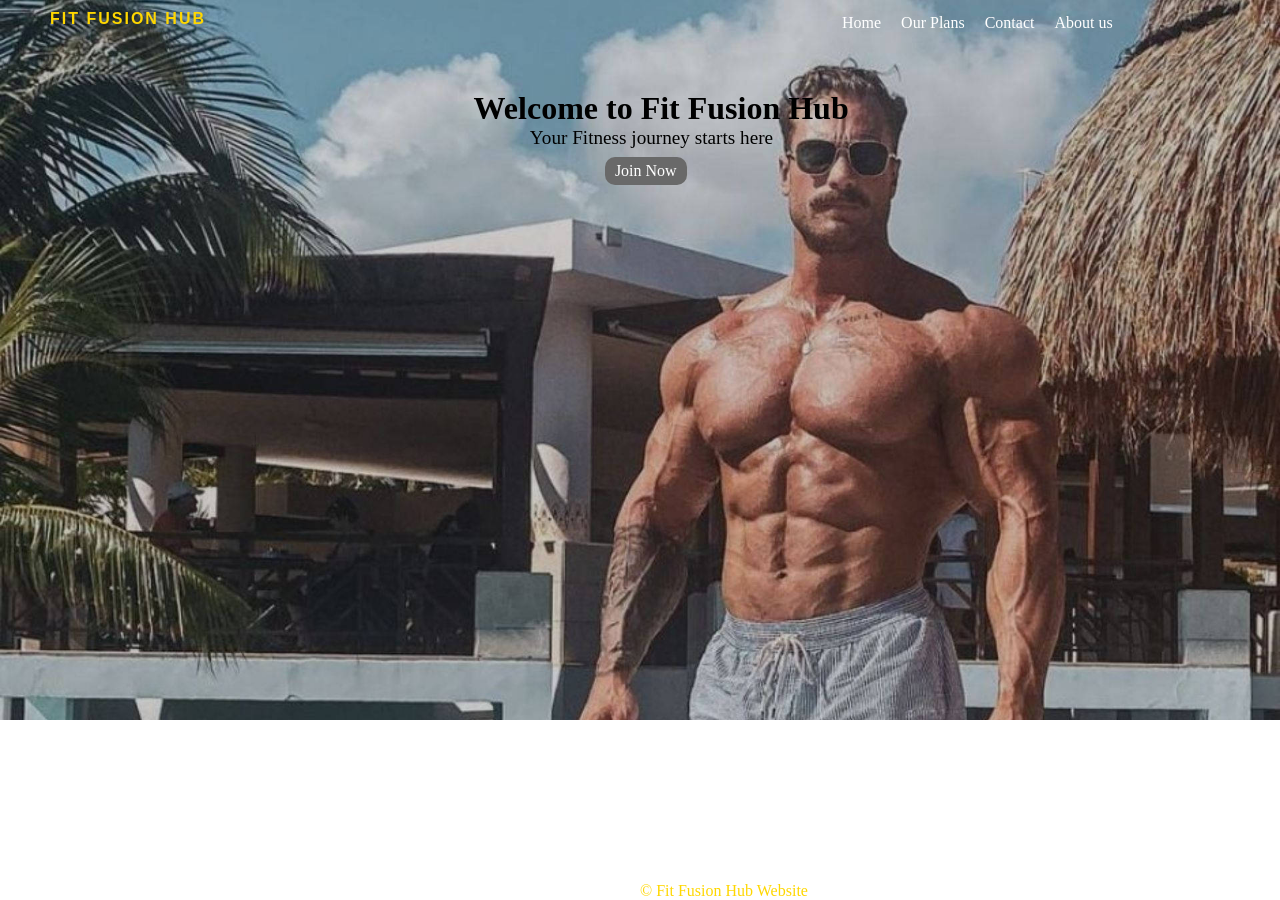
<file: AWS/index.html>
<!DOCTYPE html>
<html lang="en">
<head>
    <meta charset="UTF-8">
    <meta name="viewport" content="width=device-width, initial-scale=1.0">
    <link rel="stylesheet" href="styles.css">
    <title>Fit Fusion Hub</title>
</head>
<body>
    <header>
        <nav>
            <ul>
                <div id="logo">Fit Fusion Hub</div>
                <li><a href="index.html">Home</a></li>
                <li><a href="plans.html">Our Plans</a></li>
                <li><a href="contact.html">Contact</a></li>
                <li><a href="aboutus.html"> About us</a></li>
            </ul>
        </nav>
    </header>

    <div class="hero">
        <h1> Welcome to Fit Fusion Hub </h1>
        <p> Your Fitness journey starts here</p>
        <a href="register.html" class="cta-button"> Join Now </a>
    </div>

    <div id="text-overlay">
        Fitness is not about being better than someone else, it's about being better than you used to be.
    </div>

    <footer>
        <p>&copy; Fit Fusion Hub  Website</p>
    </footer>
</body>
</html>
</file>
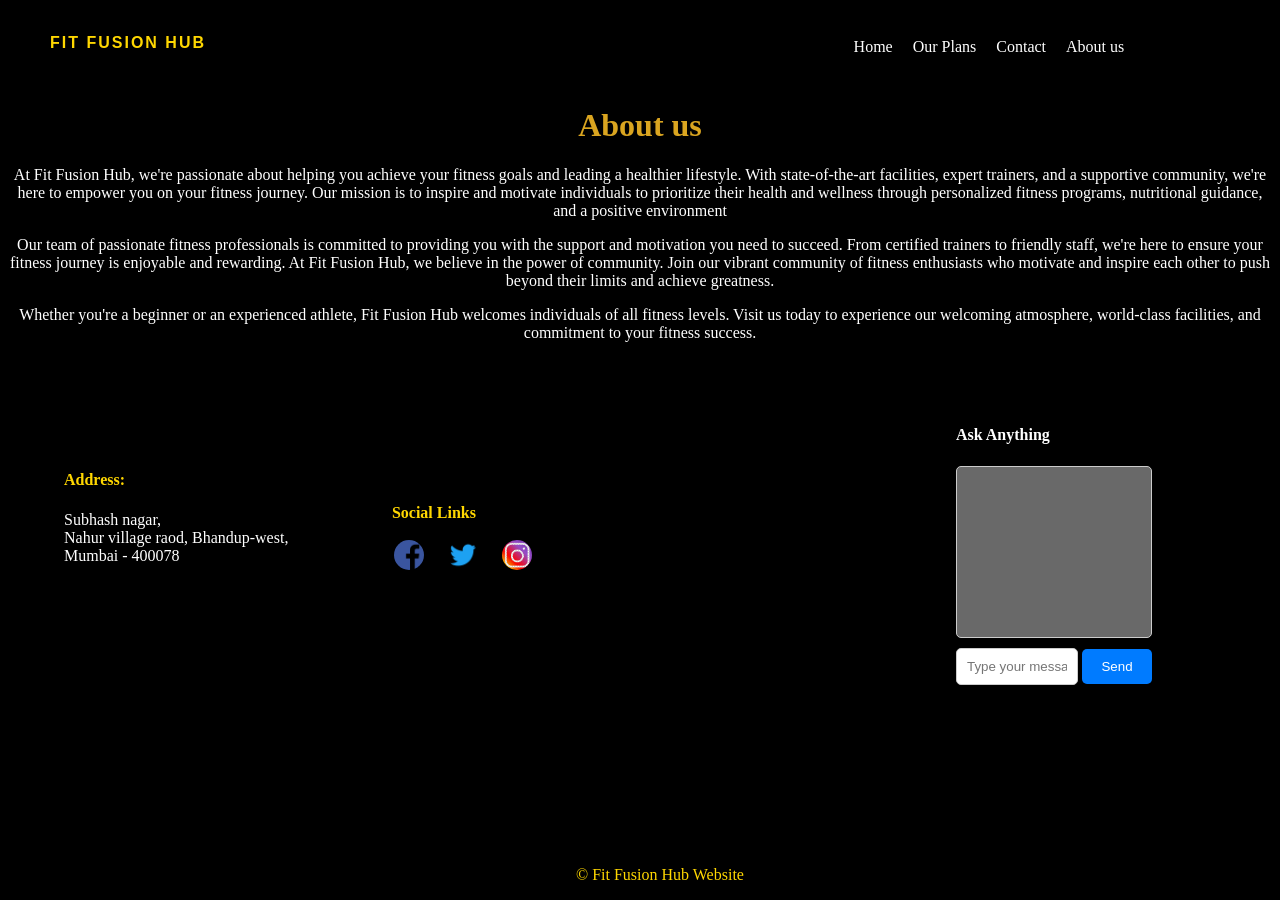
<file: AWS/aboutus.html>
<!DOCTYPE html>
<html lang="en">
<head>
    <meta charset="UTF-8">
    <meta name="viewport" content="width=device-width, initial-scale=1.0">
    <title>About</title>
</head>
<style>
 body {
    background-color: black;
    color: white;
 }  

 #logo {
        font-family: 'Arial', sans-serif;
          font-size: 1em;
          font-weight: bold;
          color: gold;
          text-transform: uppercase;
          letter-spacing: 2px;
          text-shadow: 2px 2px 4px rgba(0, 0, 0, 0.2);
          position: absolute;
          left: 50px;
    }
        
header {
    margin: 0px;
    padding: 10px 0px;
}

nav ul {
    list-style: none;
    display: flex;
}

nav ul li {
    margin: 4px 10px;
    position: relative;
    left: 65%;
}

nav ul li a {
    color: white;
    text-decoration: none;
    
}

.about {
    color: white;
    margin: 0px;
    padding-bottom: 390px;
}

.aboutus {
    text-align: center;
}

.aboutus h1 {
    color: goldenrod;
}

.teams p {
    text-align: center;
}

.visit p {
    text-align: center;
}

.location h4 {
    position: absolute;
    top: 50%;
    left: 5%;
    color: gold;
}

.location p {
    position: absolute;
    top: 55%;
    left: 5%;

}

.chat-container {
    position: absolute;
    top: 45%;
    right: 10%;
    max-width: 200px;
    border-radius: 5px;
}

#chat-box {
    height: 150px;
    overflow-y: scroll;
    padding: 10px;
    border: 1px solid #ccc;
    border-radius: 5px;
    margin-bottom: 10px;
    background-color:dimgrey;
    color: white;
}

#user-input {
    width: 100px;
    padding: 10px;
    border: 1px solid #ccc;
    border-radius: 5px;
    margin-bottom: 10px;
}

button {
    width: 70px;
    padding: 10px;
    background-color: #007bff;
    color: #fff;
    border: none;
    border-radius: 5px;
    cursor: pointer;
}

button:hover {
    background-color: #0056b3;
}

.social-media {
    margin-bottom: 20px;
    position: absolute;
    top: 60%;
    left: 30%;
}

.social-media h4 {
    position: absolute;
    bottom: 90%;
    left: 5%;
    color: gold;
}

.social-media a {
    display: inline-block;
    margin: 0 10px;
}

.social-media img {
    width: 30px;
    height: 30px;
    border-radius: 50%;
    transition: transform 0.3s ease;
}

.social-media img:hover {
    transform: scale(1.2);
}

footer {
    position: absolute;
    bottom: 0px;
    left: 45%;
    color: gold;
}

</style>
<body>
    <header>
        <nav>
            <ul>
                <div id="logo">Fit Fusion Hub</div>
                <li><a href="index.html">Home</a></li>
                <li><a href="plans.html">Our Plans</a></li>
                <li><a href="contact.html">Contact</a></li>
                <li><a href="aboutus.html">About us</a></li>
            </ul>
        </nav>
    </header>
  <div class="about">
    <div class="aboutus">
    <h1> About us </h1>
    <p> At Fit Fusion Hub, we're passionate about helping you achieve your fitness goals and leading a healthier lifestyle. With state-of-the-art facilities, expert trainers, and a supportive community, we're here to empower you on your fitness journey. Our mission is to inspire and motivate individuals to prioritize their health and wellness through personalized fitness programs, nutritional guidance, and a positive environment</p>
    </div>
    
    <div class="teams">
    <p> Our team of passionate fitness professionals is committed to providing you with the support and motivation you need to succeed. From certified trainers to friendly staff, we're here to ensure your fitness journey is enjoyable and rewarding. At Fit Fusion Hub, we believe in the power of community. Join our vibrant community of fitness enthusiasts who motivate and inspire each other to push beyond their limits and achieve greatness.</p>
    </div>

    <div class="visit">
    <p> Whether you're a beginner or an experienced athlete, Fit Fusion Hub welcomes individuals of all fitness levels. Visit us today to experience our welcoming atmosphere, world-class facilities, and commitment to your fitness success.</p>
    </div>

    <div class="location">
        <h4> Address:</h4>
        <p> Subhash nagar,<br> Nahur village raod, Bhandup-west,<br> Mumbai - 400078 </p>
    </div>

    <div class="social-media">
        <h4> Social Links</h4>
        <a href="https://www.facebook.com/FitFusionHub" target="_blank"><img src="Facebook.png" alt="Facebook"></a>
        <a href="https://www.twitter.com/FitFusionHub" target="_blank"><img src="Twitter.png" alt="Twitter"></a>
        <a href="https://www.instagram.com/FitFusionHub" target="_blank"><img src="instagram.png" alt="Instagram"></a>
        <!-- Add more social media links/icons as needed -->
    </div>

    <div class="chat-container">
        <h4> Ask Anything</h4>
        <div id="chat-box"></div>
        <input type="text" id="user-input" placeholder="Type your message...">
        <button onclick="sendMessage()">Send</button>
    </div>
  </div>

  <footer>
    <p>&copy; Fit Fusion Hub  Website</p>
</footer>

    <script>
        function sendMessage() {
            var userMessage = document.getElementById("user-input").value;
            var chatBox = document.getElementById("chat-box");
            chatBox.innerHTML += "<p><strong>You:</strong> " + userMessage + "</p>";
            document.getElementById("user-input").value = ""; // Clear input field
            // Add response (bot's message)
            setTimeout(function() {
                chatBox.innerHTML += "<p><strong>Gym Bot:</strong> " + getResponse(userMessage) + "</p>";
                chatBox.scrollTop = chatBox.scrollHeight; // Scroll to bottom of chat box
            }, 500); // Simulate bot typing delay
        }
        
        function getResponse(message) {
            // Simple logic for responding to user messages
            message = message.toLowerCase();
            if (message.includes("membership")) {
                return "We offer various membership plans. Please visit our plans section for more details.";
            } else if (message.includes("schedule")) {
                return "Our gym is open from 6:00 AM to 10:00 PM every day.";
            } else if (message.includes("trainer")) {
                return "Yes, we have certified personal trainers available. You can book a session with them.";
            } else {
                return "I'm sorry, I didn't understand that. How can I assist you?";
            }
        }
        
    </script>
</body>
</html>
</file>
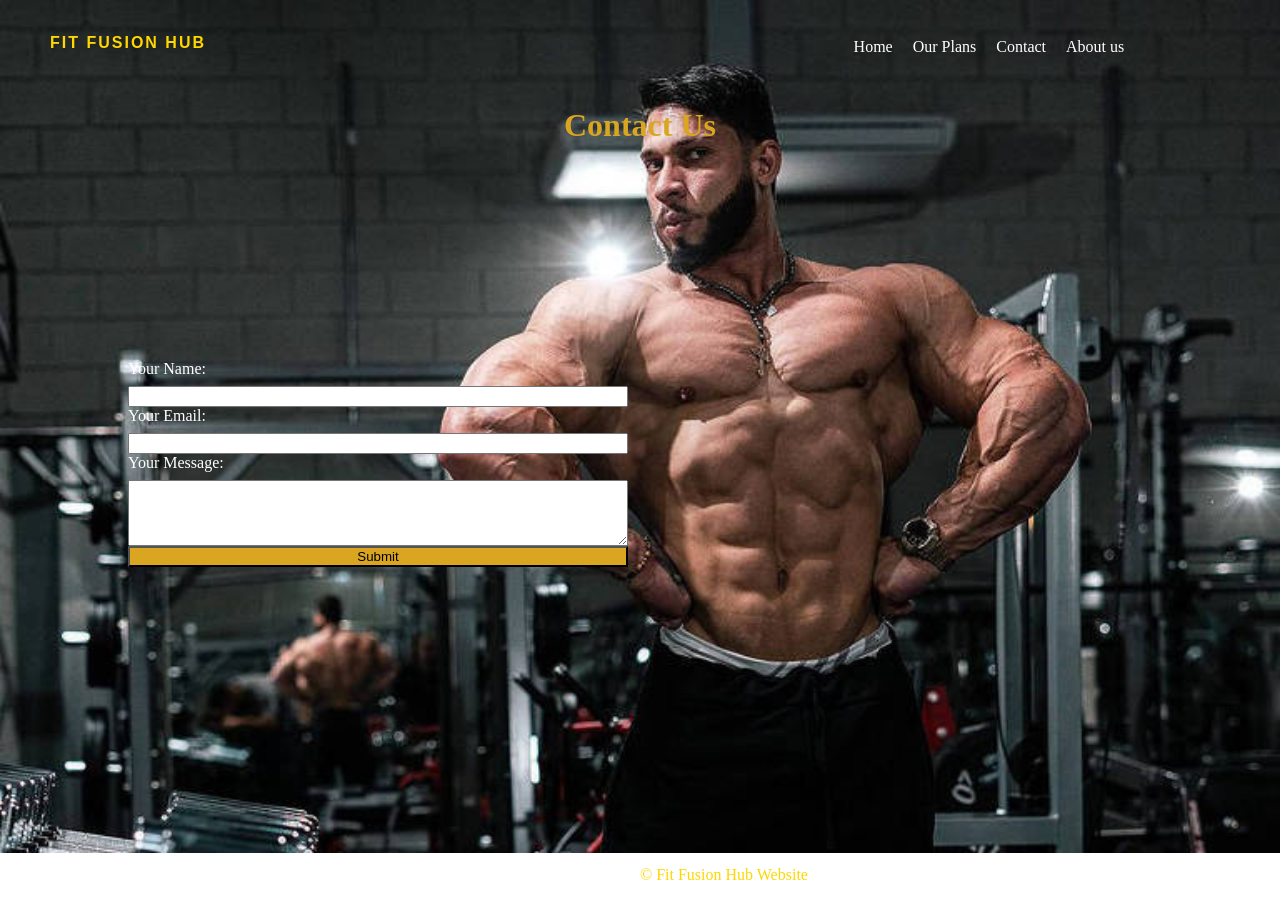
<file: AWS/contact.html>
<!DOCTYPE html>
<html lang="en">
<head>
    <meta charset="UTF-8">
    <meta name="viewport" content="width=device-width, initial-scale=1.0">
    <title>Contact</title>
</head>
<style>
    body {
        background-image: url('ramon.jpg');
        background-position: top;
        background-repeat: no-repeat;
        background-size: cover;
    }

    #logo {
        font-family: 'Arial', sans-serif;
          font-size: 1em;
          font-weight: bold;
          color: gold;
          text-transform: uppercase;
          letter-spacing: 2px;
          text-shadow: 2px 2px 4px rgba(0, 0, 0, 0.2);
          position: absolute;
          left: 50px;
    }
        
header {
    margin: 0px;
    padding: 10px 0px;
}

nav ul {
    list-style: none;
    display: flex;
}

nav ul li {
    margin: 4px 10px;
    position: relative;
    left: 65%;
}

nav ul li a {
    color: white;
    text-decoration: none;
    
}

body h1 {
    text-align: center;
    color: goldenrod;
}

.contact-form {
    position: absolute;
    top: 40%;
    left: 10%;
    width: 500px;
}

#contactForm {
    display: flex;
    flex-direction: column;
}

label {
    color: white;
    margin-bottom: 8px;
}

button {
    background-color: goldenrod;
}

footer {
    position: absolute;
    bottom: 0px;
    left: 50%;
    color: gold;
}

</style>
<body>
    <header>
        <nav>
            <ul>
                <div id="logo">Fit Fusion Hub</div>
                <li><a href="index.html">Home</a></li>
                <li><a href="plans.html">Our Plans</a></li>
                <li><a href="contact.html">Contact</a></li>
                <li><a href="aboutus.html">About us</a></li>
            </ul>
        </nav>
    </header>

    <h1>Contact Us</h1>
<main>
    <section class="contact-form">
        <form id="contactForm">
            <label for="name">Your Name:</label>
            <input type="text" id="name" name="name" required>

            <label for="email">Your Email:</label>
            <input type="email" id="email" name="email" required>

            <label for="message">Your Message:</label>
            <textarea id="message" name="message" rows="4" required></textarea>

            <button type="button" onclick="submitForm()">Submit</button>
        </form>
    </section>
</main>

    <footer>
        <p>&copy; Fit Fusion Hub Website</p>
    </footer>

    <script>
        function submitForm() {
            event.preventDefault();
        
            // Get form data
            const name = document.getElementById('name').value;
            const email = document.getElementById('email').value;
            const message = document.getElementById('message').value;
        
            // Create request object
            const xhr = new XMLHttpRequest();
        
            // Set up request
            xhr.open('POST', 'https://15dcg8cmmk.execute-api.us-east-1.amazonaws.com/test/register', true);
            xhr.setRequestHeader('Content-Type', 'application/json');
        
            // Set up response handler
            xhr.onreadystatechange = function() {
                if (xhr.readyState === XMLHttpRequest.DONE) {
                    if (xhr.status === 200) {
                        alert('Registration successful!');
                        document.getElementById('name').value = '';
                        document.getElementById('email').value = '';
                        document.getElementById('message').value = '';
                    } else {
                        alert('Registration failed: ' + xhr.responseText);
                    }
                }
            };
        
            // Send request
            xhr.send(JSON.stringify({
                name: name,
                email: email,
                message: message,
            }));
        }
        
    </script>
</body>
</html>
</file>
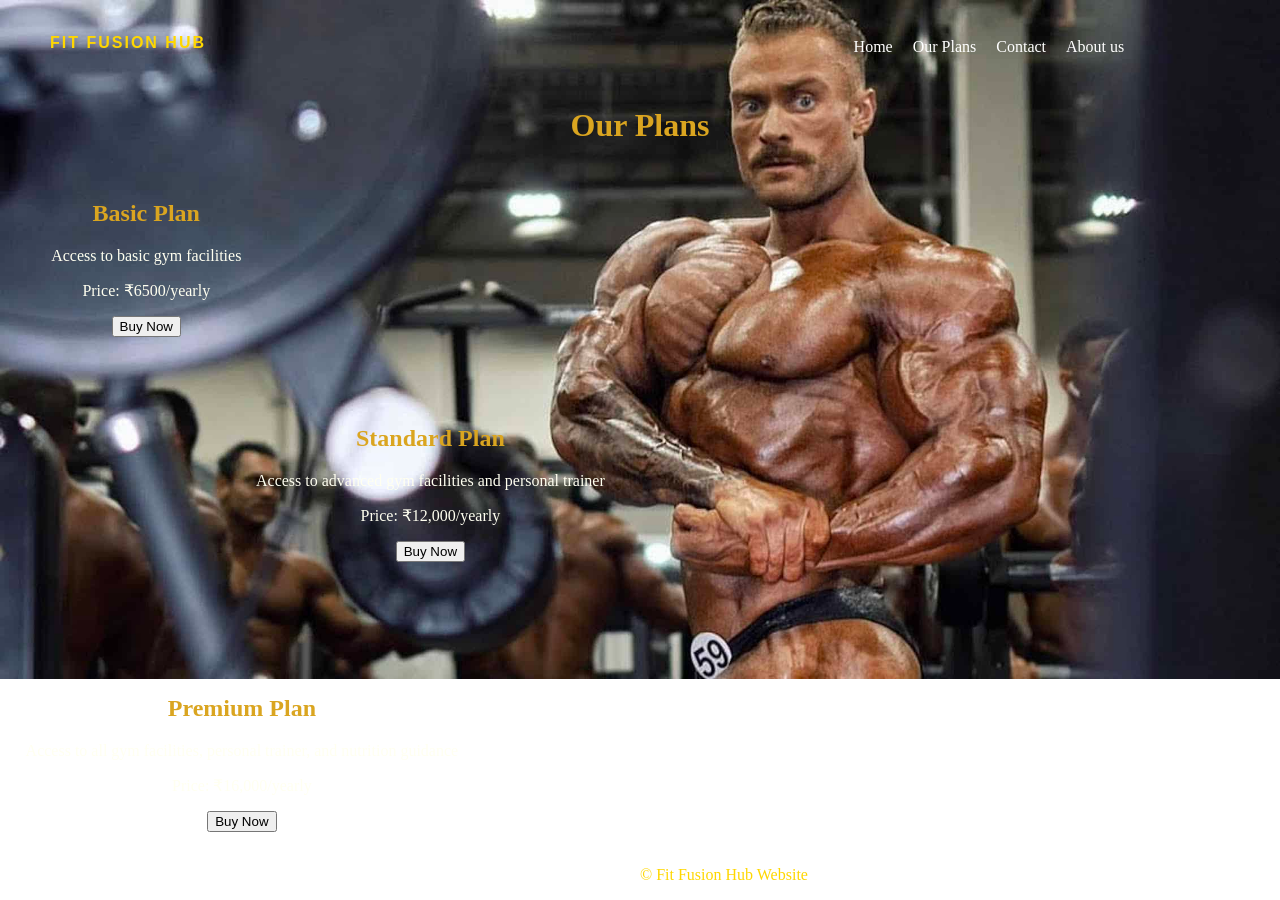
<file: AWS/plans.html>
<!DOCTYPE html>
<html lang="en">
<head>
    <meta charset="UTF-8">
    <meta name="viewport" content="width=device-width, initial-scale=1.0">
    <title>Document</title>
</head>
<style>

    body {
        background-image: url('cbum1.jpg');
        background-repeat: no-repeat;
        background-size: cover;
        background-position: top;
    }
    #logo {
        font-family: 'Arial', sans-serif;
          font-size: 1em;
          font-weight: bold;
          color: gold;
          text-transform: uppercase;
          letter-spacing: 2px;
          text-shadow: 2px 2px 4px rgba(0, 0, 0, 0.2);
          position: absolute;
          left: 50px;
    }
        
header {
    margin: 0px;
    padding: 10px 0px;
}

nav ul {
    list-style: none;
    display: flex;
}

nav ul li {
    margin: 4px 10px;
    position: relative;
    left: 65%;
}

nav ul li a {
    color: white;
    text-decoration: none;
    
}

body h1 {
    text-align: center;
    color:goldenrod;
}

.plans-container {
    text-align: center;
}

.plans-container h2 {
    color:goldenrod;
}

.plans-container p {
    color:ivory;
}

.plan1 {
    position: absolute;
    top: 20%;
    left: 4%;
}

.plan2 {
    position: absolute;
    top: 45%;
    left: 20%;
}

.plan3 {
    position: absolute;
    top: 75%;
    left: 2%;
}

footer {
    position: absolute;
    bottom: 0px;
    left: 50%;
    color: gold;
}

</style>
<body>
    <header>
        <nav>
            <ul>
                <div id="logo">Fit Fusion Hub</div>
                <li><a href="index.html">Home</a></li>
                <li><a href="plans.html">Our Plans</a></li>
                <li><a href="contact.html">Contact</a></li>
                <li><a href="aboutus.html">About us</a></li>
            </ul>
        </nav>
    </header>
    
    <h1>Our Plans</h1>

    <main>
    <section class="plans-container">
        <div class="plan1">
            <h2>Basic Plan</h2>
            <p>Access to basic gym facilities</p>
            <p>Price: ₹6500/yearly</p>
            <button onclick="buyPlan('Basic Plan')">Buy Now</button>
        </div>

        <div class="plan2">
            <h2>Standard Plan</h2>
            <p>Access to advanced gym facilities and personal trainer</p>
            <p>Price: ₹12,000/yearly</p>
            <button onclick="buyPlan('Pro Plan')">Buy Now</button>
        </div>

        <div class="plan3">
            <h2>Premium Plan</h2>
            <p>Access to all gym facilities, personal trainer, and nutrition guidance</p>
            <p>Price: ₹16,000/yearly</p>
            <button onclick="buyPlan('Premium Plan')">Buy Now</button>
        </div>
    </section>
</main>
<footer>
    <p>&copy; Fit Fusion Hub  Website</p>
</footer>

<script>
    function buyPlan(planName) {
        alert(`You have purchased the ${planName}. Thank you!`);

        window.location.href = 'index.html';
    }
</script>
</body>
</html>
</file>
<file: AWS/styles.css>
* {
    margin: 0;
    padding: 0;
    box-sizing: border-box;
}

body {
    background: url("cbum.jpg");
    background-size: cover;
    background-repeat: no-repeat;
}

#logo {
    font-family: 'Arial', sans-serif;
      font-size: 1em;
      font-weight: bold;
      color: gold;
      text-transform: uppercase;
      letter-spacing: 2px;
      text-shadow: 2px 2px 4px rgba(0, 0, 0, 0.2);
      position: absolute;
      left: 50px;
}

header {
    margin: 0px;
    padding: 10px 0px;
}

nav ul {
    list-style: none;
    display: flex;
}

nav ul li {
    margin: 4px 10px;
    position: relative;
    left: 65%;
}

nav ul li a {
    color: white;
    text-decoration: none;
    
}

.hero {
    position: absolute;
    top: 10%;
    left: 37%;
}

.hero p {
    font-size: 1.2em;
    position: absolute;
    left: 15%;
}

.cta-button {
    position: absolute;
    left: 35%;
    top: 180%;
    color: white;
    text-decoration: none;
    padding: 5px 10px;
    background-color:dimgrey;
    border-radius: 10px;
    font-size: 1em;
}

#text-overlay {
    position: absolute;
    top: 80%;
    left: 15%;
    font-size: 1.9em;
    color: white;
}

footer {
    position: absolute;
    bottom: 0px;
    left: 50%;
    color: gold;
}
</file>
